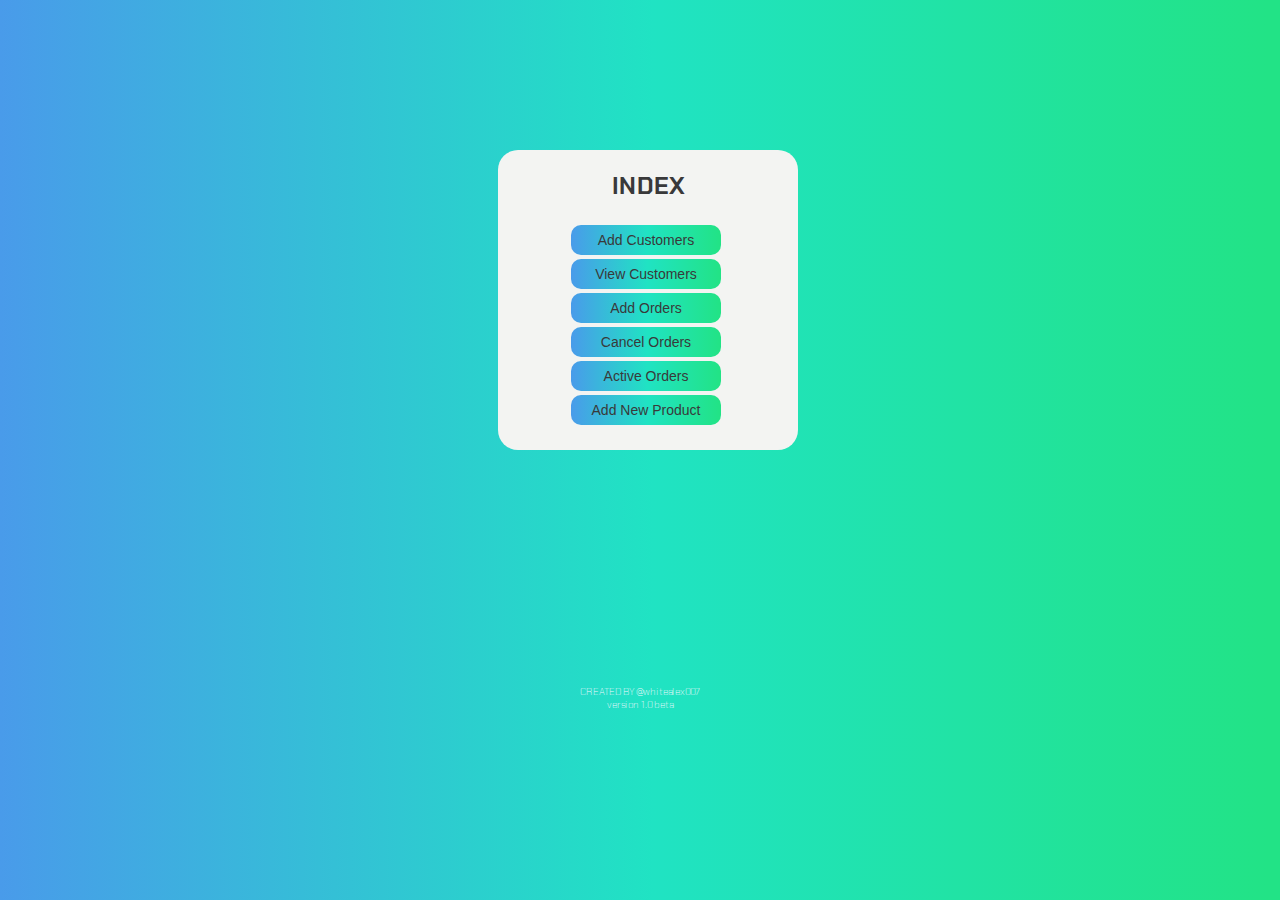
<file: Index.html>
<!DOCTYPE html>
<html>
    <head>
        <script>
        var snd = new Audio("click.wav"); 
        </script>
        
        
        <style>
            @import url('https://fonts.googleapis.com/css?family=Chakra+Petch:700|Roboto:700');
            
            body {
                background: linear-gradient(to right, rgba(73,155,234,1) 0%, rgba(32,227,195,1) 51%, rgba(34,227,134,1) 99%, rgba(34,227,134,1) 100%);
            }
            
            #box{
                font-family: 'Chakra Petch', sans-serif;
                position: inherit;
                top: 20px;
                text-align: center;
                color: #39393A;
            }
            #center{
                border-radius: 20px;
                background-color: #F3F4F2;
                position: relative;
                top: 130px;
                left: 490px;
                width: 300px;
                height: 300px;
            }
            
            #form{
                font-family: 'Roboto', sans-serif;
                position: inherit;
                top: 0px;
                left: 70px;
                
            }
            
            .btn{
                font-size: 14px;
                font-stretch: ultra-condensed;
                font-weight:normal;
                background: linear-gradient(to right, rgba(73,155,234,1) 0%, rgba(32,227,195,1) 51%, rgba(34,227,134,1) 99%, rgba(34,227,134,1) 100%);
                color: #39393A;
                border-radius: 10px;
                width: 150px;
                height: 30px;
                padding: 0;
                border: none;
            }
            
            .btn:hover {
                width: 155px;
                height: 32px;
                background: linear-gradient(45deg, rgba(252,234,187,1) 0%, rgba(252,205,77,1) 23%, rgba(248,181,0,1) 65%, rgba(251,223,147,1) 100%);
            }
            
            .btn:active {
                background-color:#39393A;
                color: #ffffff;
                border:none;
            }
            
            #creator{
                font-family: 'Chakra Petch', sans-serif;
                font-size: 10px;
                font-stretch: extra-condensed;
                position: relative;
                top:355px;
                padding: 0;
                margin: none;
                color: aliceblue;
                font-weight: lighter;
                text-align: center;
            }
            
            
        
        </style>
    </head>
    <body>
      
        
        <div id="center">
            <div id="box">
                <h2>INDEX</h2><br>
            </div>
            <div id="form" style="text-align: center">
                <form>
                    <table>
                        <tr>
                            <td><button class="btn" type="button" onclick="onclick=location.href='http://localhost/Antidote-Dash/Dash.html'"name="adcustomer">Add Customers</button><br></td>
                        </tr>
                        <tr>
                            <td><button class="btn" type="button" onclick="onclick=location.href='http://localhost/Antidote-Dash/search.html'" name="vwcustomer">View Customers</button><br></td>
                        </tr>
                        <tr>
                            <td><button class="btn" type="button" name="addOrders">Add Orders</button> </td>
                        </tr>
                        <tr>
                            <td><button class="btn" type="button" name="cancelOrders">Cancel Orders</button> </td>
                        </tr>
                        <tr>
                            <td><button class="btn" type="button" name="viewOrders">Active Orders</button> </td>
                        </tr>
                        <tr>
                            <td><button class="btn" type="button"  name="addProduct" onclick="onclick=location.href='http://localhost/Antidote-Dash/addproduct.html'">Add New Product</button> </td>
                        </tr>
                    </table>
                </form>
            </div>    
        </div>
        <div id="creator">
        <p>CREATED BY @whitealex007 <br> version 1.0 beta<p>
        </div>
    </body>
</html>
</file>
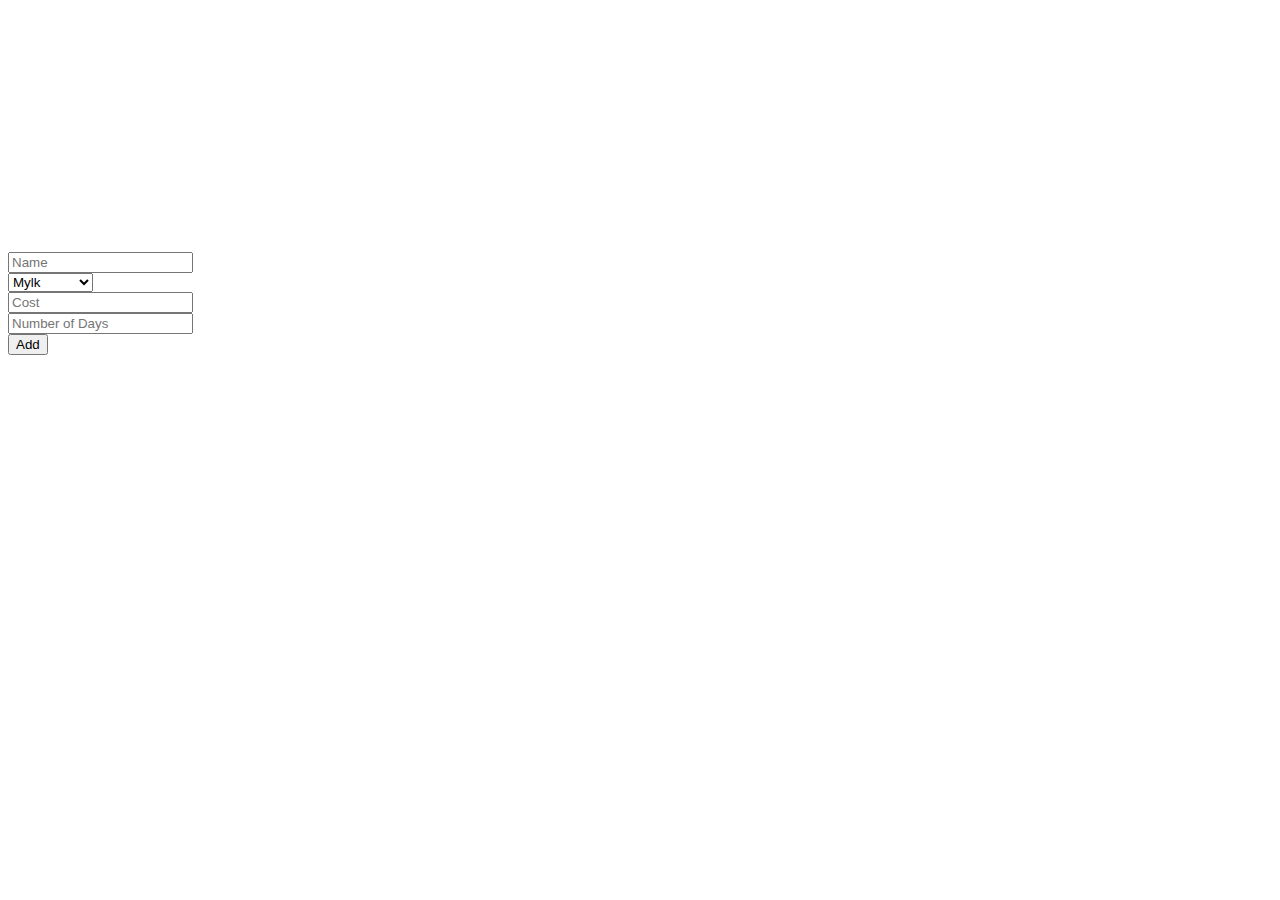
<file: addproduct.html>
<!DOCTYPE html>
<html>
    <head>
        <meta name="viewport" content="width=device-width, initial-scale=1.0">
        
        <script type="text/javascript" src="server.js"></script>
        
        <script src="http://code.jquery.com/jquery-1.9.1.js"></script>
        
        <link rel="stylesheet" href="https://stackpath.bootstrapcdn.com/bootstrap/4.1.3/css/bootstrap.min.css" integrity="sha384-MCw98/SFnGE8fJT3GXwEOngsV7Zt27NXFoaoApmYm81iuXoPkFOJwJ8ERdknLPMO" crossorigin="anonymous">
        
        <script src="https://code.jquery.com/jquery-3.3.1.slim.min.js" integrity="sha384-q8i/X+965DzO0rT7abK41JStQIAqVgRVzpbzo5smXKp4YfRvH+8abtTE1Pi6jizo" crossorigin="anonymous"></script>
        
        <script src="https://cdnjs.cloudflare.com/ajax/libs/popper.js/1.14.3/umd/popper.min.js" integrity="sha384-ZMP7rVo3mIykV+2+9J3UJ46jBk0WLaUAdn689aCwoqbBJiSnjAK/l8WvCWPIPm49" crossorigin="anonymous"></script>
        
        <script src="https://stackpath.bootstrapcdn.com/bootstrap/4.1.3/js/bootstrap.min.js" integrity="sha384-ChfqqxuZUCnJSK3+MXmPNIyE6ZbWh2IMqE241rYiqJxyMiZ6OW/JmZQ5stwEULTy" crossorigin="anonymous"></script>
        
        
    <style>
        @import url('https://fonts.googleapis.com/css?family=Chakra+Petch:700|Roboto:700');
        @import url('https://fonts.googleapis.com/css?family=Roboto');
        
        #centered {
            position: absolute;
            top: 28%;
        }
    </style>
    </head>
    <body>
        <div id="centered" class="container-fluid">
        <form>
                <div class="form-group form-inline">
                    <input class="form-control form-control-sm col-md-4 offset-md-4 col-8 offset-2" placeholder="Name">
                </div>
                <div class="form-group form-inline">
                        <select class="form-control form-control-sm col-md-2 offset-md-5 col-6 offset-3">
                            <option>Mylk</option>
                            <option>Juice</option>
                            <option>Cleanse</option>
                            <option>Lemonade</option>
                        </select>
                </div>
                <div class="form-group form-inline">
                    <input class="form-control form-control-sm col-md-4 offset-md-4 col-8 offset-2" placeholder="Cost">
                </div>
                <div class="form-group form-inline">
                    <input class="form-control form-control-sm col-md-4 offset-md-4 col-8 offset-2" placeholder="Number of Days">
                </div>
                <div class="form-group form-inline">
                    <button class="btn btn-primary btn-sm col-md-2 mx-auto col-2 offset-4" type="submit">Add</button>
                </div>
        </form>
        </div>
    </body>
</html>
</file>
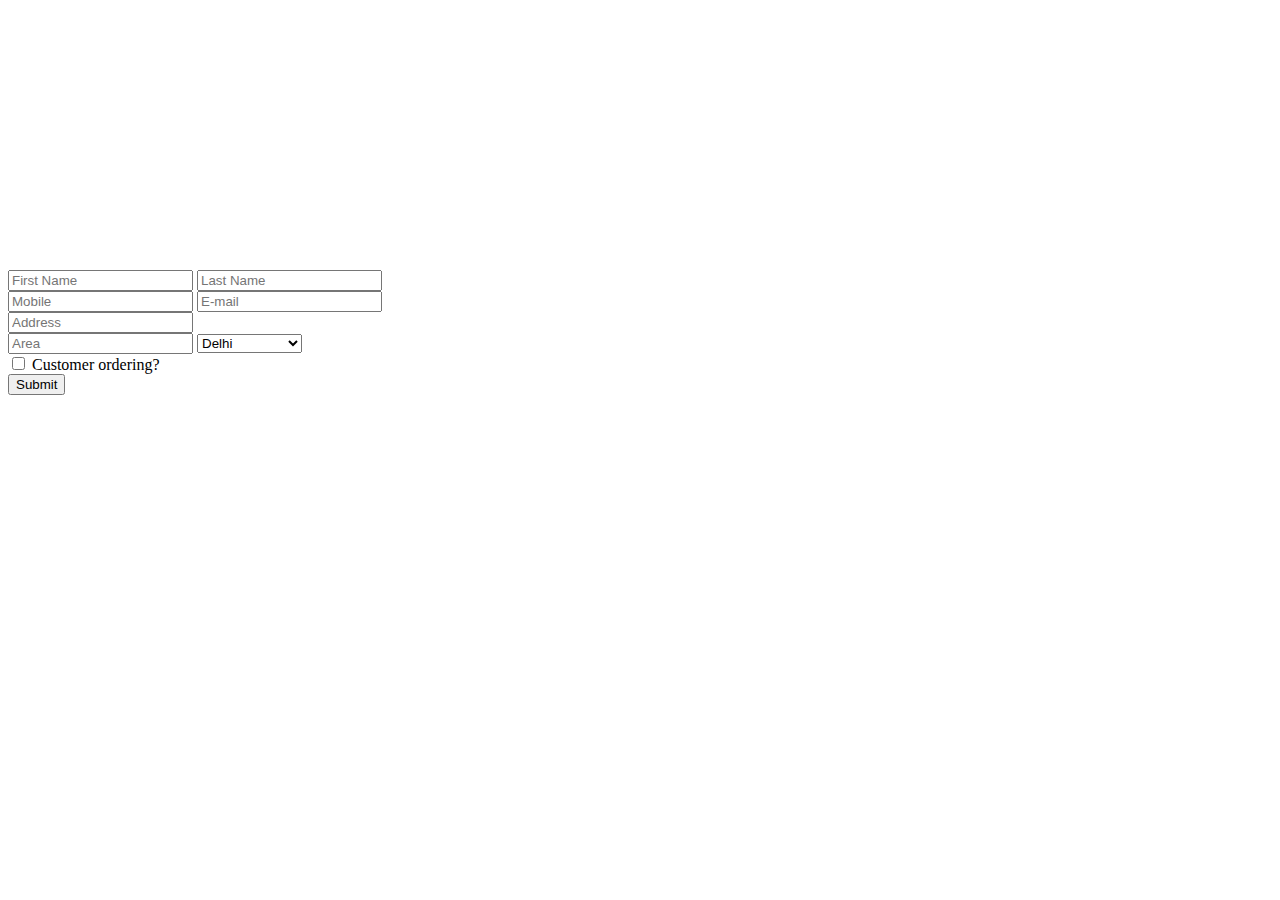
<file: Dash.html>
<!DOCTYPE html>
<html>
    <head>
        
        <meta name="viewport" content="width=device-width, initial-scale=1.0">
        
        <script type="text/javascript" src="server.js"></script>
        
        <script src="http://code.jquery.com/jquery-1.9.1.js"></script>
        
        <link rel="stylesheet" href="https://stackpath.bootstrapcdn.com/bootstrap/4.1.3/css/bootstrap.min.css" integrity="sha384-MCw98/SFnGE8fJT3GXwEOngsV7Zt27NXFoaoApmYm81iuXoPkFOJwJ8ERdknLPMO" crossorigin="anonymous">
        
        <script src="https://code.jquery.com/jquery-3.3.1.slim.min.js" integrity="sha384-q8i/X+965DzO0rT7abK41JStQIAqVgRVzpbzo5smXKp4YfRvH+8abtTE1Pi6jizo" crossorigin="anonymous"></script>
        
        <script src="https://cdnjs.cloudflare.com/ajax/libs/popper.js/1.14.3/umd/popper.min.js" integrity="sha384-ZMP7rVo3mIykV+2+9J3UJ46jBk0WLaUAdn689aCwoqbBJiSnjAK/l8WvCWPIPm49" crossorigin="anonymous"></script>
        
        <script src="https://stackpath.bootstrapcdn.com/bootstrap/4.1.3/js/bootstrap.min.js" integrity="sha384-ChfqqxuZUCnJSK3+MXmPNIyE6ZbWh2IMqE241rYiqJxyMiZ6OW/JmZQ5stwEULTy" crossorigin="anonymous"></script>
        
        <style>
            @import url('https://fonts.googleapis.com/css?family=Chakra+Petch:700|Roboto:700');
            
            
            body {
                  
            }
            
            #center {
                border: none;
                padding: 0;
                position: absolute;
                top: 30%;
            }
            
            #cent {
                
            }
            
        </style>
    </head>
    
    <body>
        
        <div id="center" class="container-fluid">
            <div id="cent" class="container">
            <form id="cent" method="post" action="post.php">
                <div class="form-group form-inline"> 
                    <input id="fname" class="offset-md-3 col-md-2 col-5 form-control form-control-sm" type="text" name="fName" placeholder="First Name">
                    <input id="lName" class="offset-md-1 col-md-2 offset-2 col-5 form-control form-control-sm" type="text" name="lName" placeholder="Last Name">
                </div>
                
                <div class="form-group form-inline">
                    <input id="mNum" class="offset-md-3 col-md-2 col-5 form-control form-control-sm" type="text" name="mNum" placeholder="Mobile">
                    <input id="eMail" class="offset-md-1 col-md-3 offset-1 col-6 form-control form-control-sm" type="text" name="eMail" placeholder="E-mail">
                </div>
                
                <div class="form-group form-inline">
                    <input id="dAddress" class="offset-md-3 col-12 col-md-6 form-control form-control-sm" type="text" name="dAddress" placeholder="Address">
                </div>
                
                <div class="form-group form-inline">
                    <input id="area51" class="offset-md-3 col-4 col-md-2 form-control form-control-sm" type="text" name="area51" placeholder="Area">
                    <select id="state" class="offset-3 offset-md-1 col-5 col-md-3 form-control form-control-sm custom-select-sm" type="text" name="state" placeholder="State">
                    <option>Delhi</option>
                    <option>Haryana</option>
                    <option>Uttar Pradesh</option>    
                    </select>
                </div>
                
                <div class="form-group form-inline">
                    <div class="custom-control custom-checkbox offset-md-5">
                        <input type="checkbox" id="customRadio2" name="customRadio" class="custom-control-input offset-md-3">
                        <label class="custom-control-label" for="customRadio2">Customer ordering?</label>
                    </div>
                </div>
                
                <div class="form-group form-inline">
                    <button class="btn btn-primary btn-sm col-md-2 mx-auto" type="submit" name="submit" value="submit">Submit</button>
                </div>
                </form>
                </div>
            </div>
    </body>
</html>
</file>
